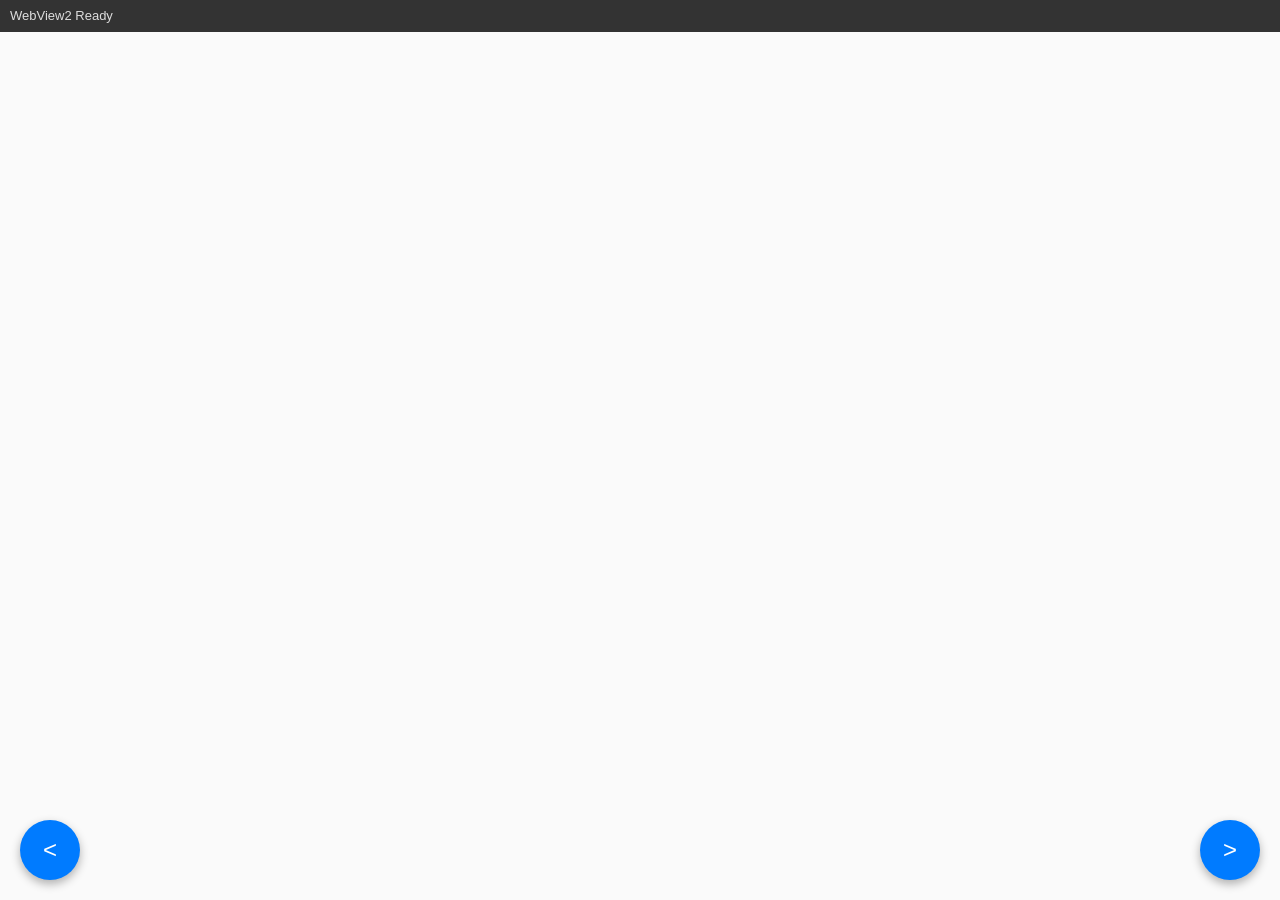
<file: index.html>
﻿<!DOCTYPE html>
<html lang="ja">
<head>
    <meta charset="UTF-8">
    <link rel="stylesheet" href="/css/index.css">
    <title>EPUB Reader</title>
    <style>
        :root { --bg: #1e1e1e; --text: #ddd; --header-h: 32px; }
        html, body { margin: 0; padding: 0; height: 100%; overflow: hidden; background: var(--bg); color: var(--text); font-family: sans-serif; }
        body { display: flex; flex-direction: column; }
        #status { height: var(--header-h); line-height: var(--header-h); padding: 0 10px; background: #333; font-size: 13px; text-overflow: ellipsis; white-space: nowrap; overflow: hidden; }
        #viewer { flex: 1; background: #fafafa; }
    </style>
</head>
<body>

    <div id="status">WebView2 Ready</div>
    <div id="viewer"></div>
    <button id="right" class="float-right-btn">></button>
    <button id="left" class="float-left-btn"><</button>
<!-- module ではなく、ビルド済みのディストリビューション版（epub.min.js等）を読み込みます -->
<script src="/jszip-master/dist/jszip.min.js"></script>
<script src="/epub.js-master/src/epub.js"></script>

<script>
    const ReaderApp = {
        book: null,
        rendition: null,
        statusEl: document.getElementById('status'),

        updateStatus(text) {
            this.statusEl.textContent = text;
        },

        base64ToArrayBuffer(base64) {
            const byteCharacters = atob(base64);
            const len = byteCharacters.length;
            const byteNumbers = new Uint8Array(len);
            for (let i = 0; i < len; i++) {
                byteNumbers[i] = byteCharacters.charCodeAt(i);
            }
            return byteNumbers.buffer;
        },

        // メモリ破棄処理を共通化
        async cleanup() {
            if (this.rendition) {
                await this.rendition.destroy();
                this.rendition = null;
            }
            if (this.book) {
                this.book.destroy();
                this.book = null;
            }
        },

        // Base64データから読み込む場合
        async loadBook(base64Data, filePath) {
            try {
                await this.cleanup();
                const filename = filePath ? filePath.split(/[\\/]/).pop() : "EPUB";
                this.updateStatus("読み込み中: " + filename);

                const data = this.base64ToArrayBuffer(base64Data);
                this.book = ePub(data, { encoding: "binary" });
                this.rendition = this.book.renderTo("viewer", {
                    width: "100%", height: "100%", flow: "paginated", spread: "auto"
                });

                await this.rendition.display();
                this.updateStatus("表示中: " + filename);
            } catch (err) {
                console.error("loadBookエラー:", err);
                this.updateStatus("エラー: " + err.message);
            }
        },

        // カスタムスキーム/URLから読み込む場合
        async fetchBook(filePath) {
            try {
                await this.cleanup();
                const filename = filePath.split(/[\\/]/).pop();
                this.updateStatus("通信中: " + filename);

                const response = await fetch("epub://" + filePath);
                if (!response.ok) throw new Error("HTTPエラー: " + response.status);

                const arrayBuffer = await response.arrayBuffer();
                this.book = ePub(arrayBuffer);
                this.rendition = this.book.renderTo("viewer", {
                    width: "100%", height: "100%", flow: "paginated", spread: "auto"
                });

                await this.rendition.display();
                this.updateStatus("表示中: " + filename);
            } catch (err) {
                console.error("fetchBookエラー:", err);
                this.updateStatus("エラー: " + err.message);
            }
        },

        next() { if (this.rendition) this.rendition.next(); },
        prev() { if (this.rendition) this.rendition.prev(); }
    };

    window.addEventListener("DOMContentLoaded", () => {
            window.addEventListener('message', async (event) => {
                try {
                    // JSON文字列で渡されてくる場合とオブジェクトの場合の両方に対応
                    const data = (typeof event.data === 'string') ? JSON.parse(event.data) : event.data;
                    const { type, file, path } = data;

                    if (type === "epub_path") {
                        // データ(file)があれば Base64 経由、なければ fetch 経由で1つだけ実行
                        if (file) {
                            await ReaderApp.loadBook(file, path);
                        } else if (path) {
                            await ReaderApp.fetchBook(path);
                        }
                    }
                } catch (err) {
                    console.error("メッセージ受信用エラー:", err);
                }
            });

            // Delphi側へ完了通知
            window.chrome.webview.postMessage("loaded");
    });

    const left = document.getElementById("left");
    const right = document.getElementById("right");

    left.addEventListener('click',() => {ReaderApp.prev();});
    right.addEventListener('click',() => {ReaderApp.next();});

    // ページ全体の非同期例外用セーフティネット
    window.addEventListener("unhandledrejection", (e) => {
        console.error("未捕獲の非同期例外:", e.reason);
    });

    // キー操作
    document.addEventListener("keydown", e => {
        if (e.key === "ArrowRight") ReaderApp.next();
        if (e.key === "ArrowLeft") ReaderApp.prev();
    });

</script>
</body>
</html>
</file>
<file: css/index.css>
﻿/* フロートボタンのスタイル */
.float-right-btn {
      position: fixed;        /* 画面上に固定 */
      bottom: 20px;          /* 下から20px */
      right: 20px;           /* 右から20px */
      width: 60px;
      height: 60px;
      background-color: #007bff;
      color: #ffffff;
      border-radius: 50%;     /* 丸型にする */
      border: none;
      box-shadow: 0 4px 10px rgba(0, 0, 0, 0.3);
      cursor: pointer;
      font-size: 24px;
      display: flex;
      justify-content: center;
      align-items: center;
      transition: transform 0.2s, background-color 0.2s;
      z-index: 1000;         /* 他の要素より前面に表示 */
}

.float-left-btn {
      position: fixed;        /* 画面上に固定 */
      bottom:20px;
      left: 20px;           /* 右から20px */
      width: 60px;
      height: 60px;
      background-color: #007bff;
      color: #ffffff;
      border-radius: 50%;     /* 丸型にする */
      border: none;
      box-shadow: 0 4px 10px rgba(0, 0, 0, 0.3);
      cursor: pointer;
      font-size: 24px;
      display: flex;
      justify-content: center;
      align-items: center;
      transition: transform 0.2s, background-color 0.2s;
      z-index: 1000;         /* 他の要素より前面に表示 */
}

    /* ホバー（カーソルをのせたとき）のアニメーション */
.float-right-btn .float-left-btn:hover {
      background-color: #0056b3;
      transform: scale(1.1);
}
</file>
